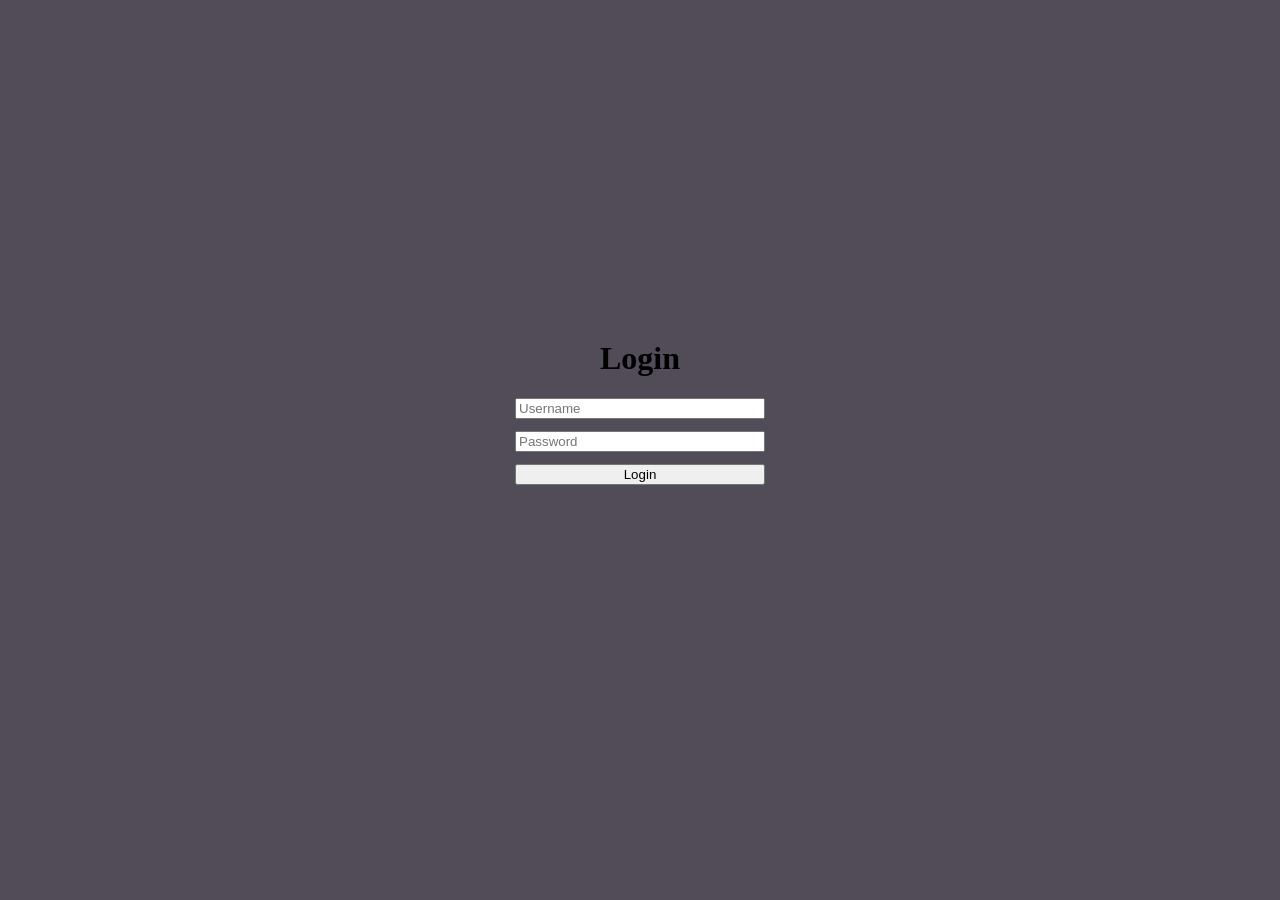
<file: index.html>
<!DOCTYPE html>
<html lang="en">
<head>
    <meta charset="UTF-8">
    <meta name="viewport" content="width=device-width, initial-scale=1.0">
    <title>Login</title>
    <link rel="stylesheet" href="css/styles.css">
</head>
<body>
    <div class="centeredPage">

        <h1>Login</h1>

        <form id="loginForm">
            <input type="text" id="username" placeholder="Username">
            <input type="password" id="password" placeholder="Password">
            <button type="submit" id="logIn">Login</button>
            <button type="submit" id="signUp">Sign Up</button>
        </form>

        <p id="error"></p>

        <p id="display"></p>

    </div>
    <script type="module" src="js/login.js"></script>
</body>
</html>
</file>
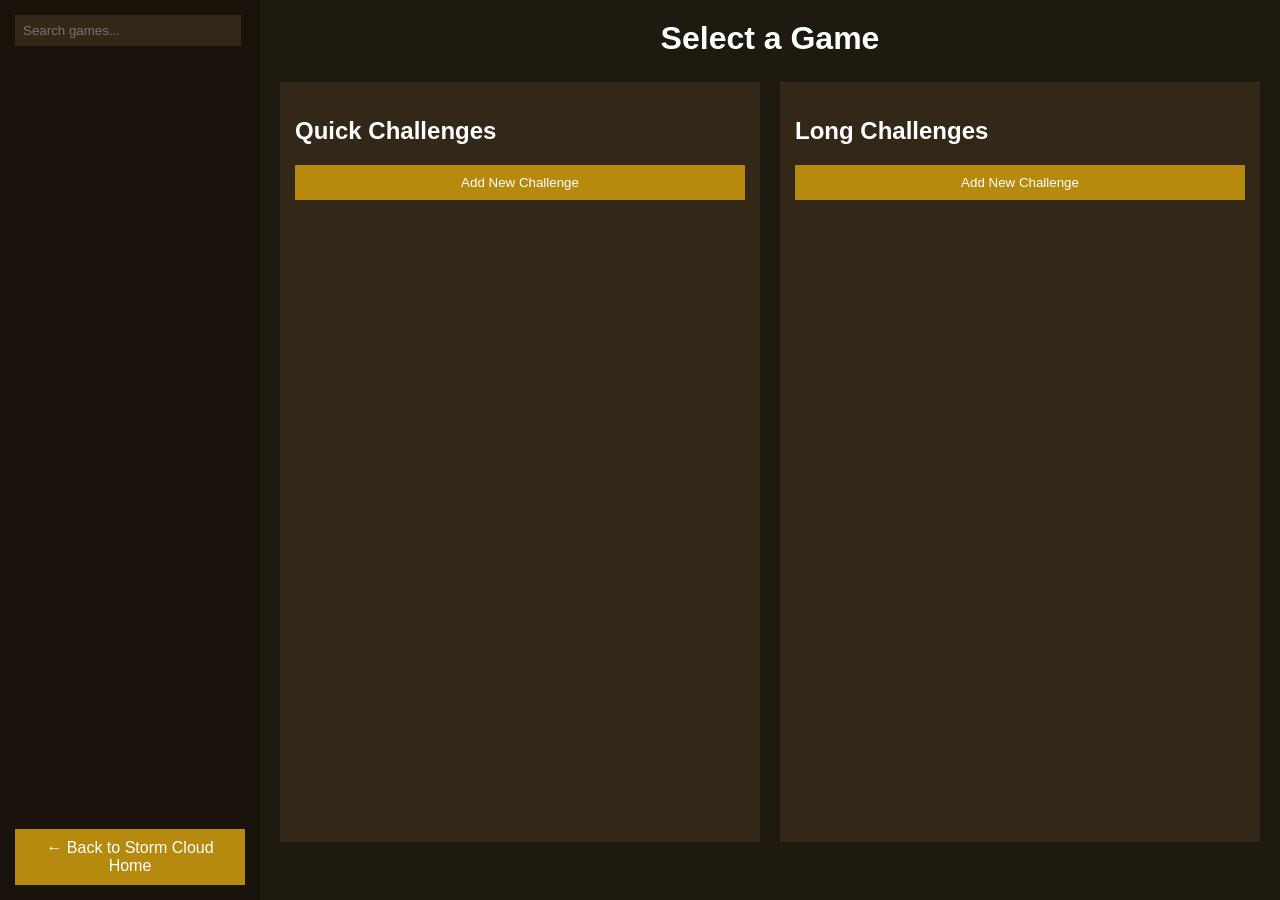
<file: gamesChallenges.html>
<!DOCTYPE html>
<html lang="en">
<head>
    <meta charset="UTF-8">
    <title>Game Challenges</title>
    <link rel="stylesheet" href="css/styleGamesChallenges.css">
    <link rel="icon" type="image/png" href="images/GameChallengesMouseOn.png">
</head>
<body>

<div id="pageWrapper">

    <!-- LEFT SIDEBAR -->
    <aside id="sidebar">
        <input id="gameFilter" type="text" placeholder="Search games...">

        <div id="gamesList">
            <!-- Example game divs
            <div class="gameItem">Tomb Raider</div>
            <div class="gameItem">Sonic Adventure DX</div>
            <div class="gameItem">Kirby’s Adventure</div>-->
        </div>

        <a href="home.html" id="backHome">← Back to Storm Cloud Home</a>

    </aside>

    <!-- MAIN CONTENT -->
    <main id="mainContent">

        <h1 id="selectedGameName">Select a Game</h1>

        <div id="challengeWrapper">

            <!-- QUICK CHALLENGES -->
            <section class="challengeSection">
                <h2>Quick Challenges</h2>
                <button class="addChallengeBtn" id="addShortChallengeBtn">Add New Challenge</button>

                <div class="challengeList" id="quickChallenges">
                    <!-- Example divs for challenges
                     <div class="challengeRow">Collect 10 coins</div>
                    <div class="challengeRow">Beat the first level</div>
                    <div class="challengeRow">Find the hidden gem</div>
                    <div class="challengeRow">Finish the stage in under 3 minutes</div>
                    <div class="challengeRow">Defeat the boss without taking damage</div>
                    <div class="challengeRow">Collect all rings</div>
                    <div class="challengeRow">Complete the puzzle room</div>
                    <div class="challengeRow">Reach the goal without jumping</div>-->
                </div>
            </section>

            <!-- LONG CHALLENGES -->
            <section class="challengeSection">
                <h2>Long Challenges</h2>
                <button class="addChallengeBtn" id="addLongChallengeBtn">Add New Challenge</button>

                <div class="challengeList" id="longChallenges">
                    <!-- Example divs for challenges
                     <div class="challengeRow">Collect 10 coins</div>
                    <div class="challengeRow">Beat the first level</div>
                    <div class="challengeRow">Find the hidden gem</div>
                    <div class="challengeRow">Finish the stage in under 3 minutes</div>
                    <div class="challengeRow">Defeat the boss without taking damage</div>
                    <div class="challengeRow">Collect all rings</div>
                    <div class="challengeRow">Complete the puzzle room</div>
                    <div class="challengeRow">Reach the goal without jumping</div>-->

                </div>
            </section>

        </div>

    </main>

</div>
<script type="module" src="js/gamesChallenges.js"></script>
</body>
</html>
</file>
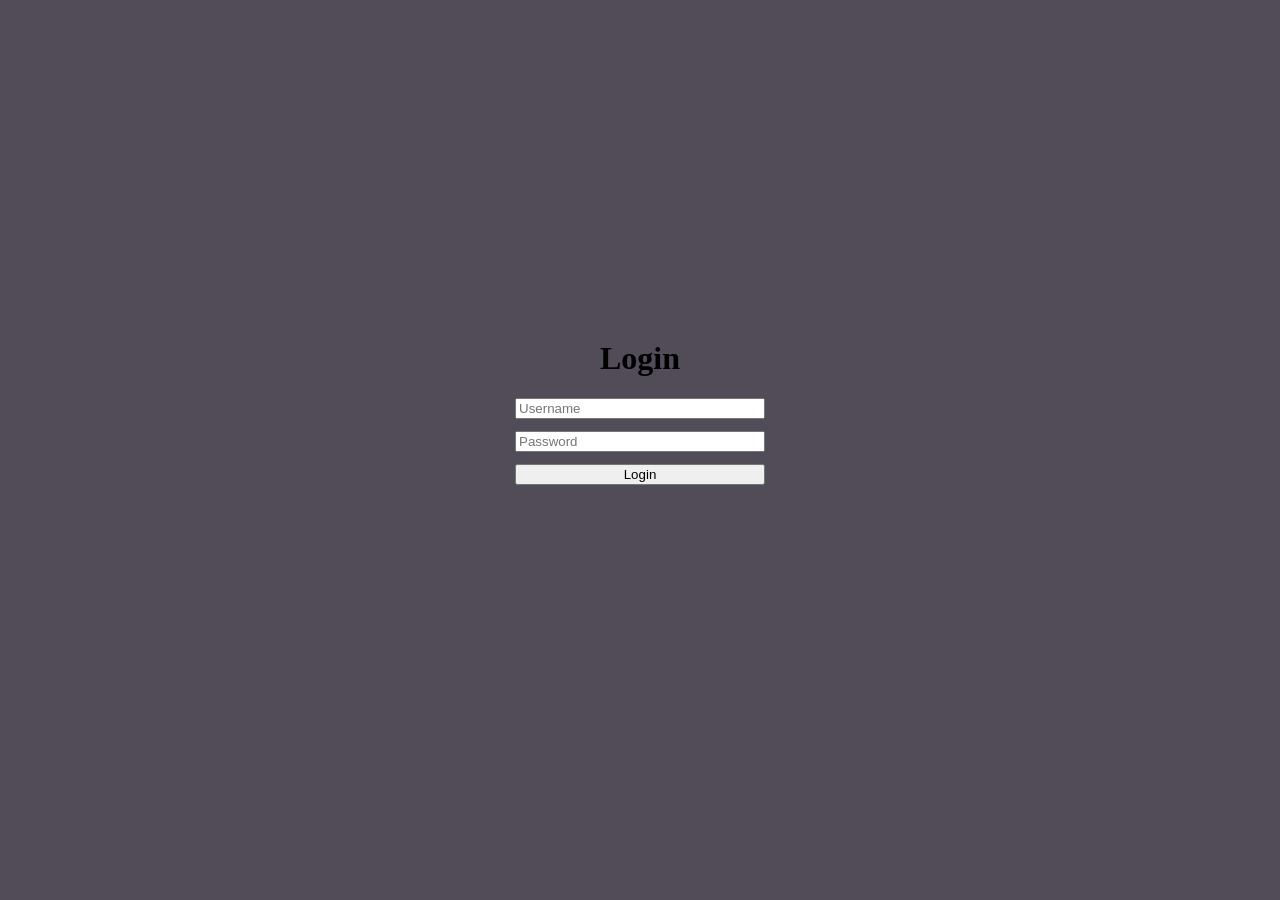
<file: gamesRanking.html>
<!DOCTYPE html>
<html lang="en">
<head>
    <meta charset="UTF-8">
    <meta name="viewport" content="width=device-width, initial-scale=1.0">
    <title>Games Ranking</title>
    <link rel="stylesheet" href="css/styleGamesRanking.css">
    <link rel="icon" type="image/png" href="images/GamesRankingMouseOff.png">
</head>
<body>
<div id="waitForConnection">Connecting to server. This may take about 60 seconds if server is asleep.</div>
<div id="app-container">

    <!-- LEFT SIDEBAR -->
    <aside id="sidebar">

        <div id="sort-options">
            <button class="sort-btn">Alphabetical</button>
            <button class="sort-btn">Your Ranking</button>
            <button class="sort-btn">Global Ranking</button>
        </div>

        <h3>--------------</h3>

        <div id="user-list-container">
            <div id="user-list"><!--Example Users
                <button class="user-btn">User A</button>
                <button class="user-btn">User B</button>
                <button class="user-btn">User C</button>-->
            </div>
        </div>

        <a id="home-link" href="home.html">← Back to Storm Cloud Home</a>

    </aside>

    <!-- MAIN CONTENT -->
    <main id="main-content">

        <!-- SEARCH + FILTERS -->
        <div id="top-controls">

            <input type="text" id="searchbox" placeholder="Search games...">

            <div id="filters">

                <div class="filter-column">
                    <label><input type="checkbox"> Owned</label>
                    <label><input type="checkbox"> Unowned</label>
                </div>

                <div class="filter-column">
                    <label><input type="checkbox"> Played</label>
                    <label><input type="checkbox"> Unplayed</label>
                </div>

                <div class="filter-column">
                    <label><input type="checkbox"> Beaten</label>
                    <label><input type="checkbox"> Unbeaten</label>
                </div>

            </div>


        </div>

        <!-- ADD GAME BUTTON -->
        <button id="add-game-btn">Click to add game</button>

        <dialog id="myDialog">
            <form method="dialog">
                <p>Enter name of video game:</p>
                <input type="text" id="userInput" />

                <menu>
                <button id="cancelBtn" value="cancel">Cancel</button>
                <button id="confirmBtn" value="confirm">Confirm</button>
                </menu>
            </form>
        </dialog>

        <dialog id="messageDialog">
            <p id="messageText"></p>
            <button id="messageCloseBtn">OK</button>
        </dialog>

        <!-- GAME LIST -->
        <div id="game-list">

            <!--Example games
            <div class="game-item">
                <div class="game-title">Game 1</div>

                <div class="game-flags">
                    <label><input type="checkbox" checked> Owned</label>
                    <label><input type="checkbox" checked> Played</label>
                    <label><input type="checkbox" checked> Beaten</label>
                </div>

                <input class="game-score" type="text" value="100">
            </div>

            <div class="game-item">
                <div class="game-title">Game 2 Legend of Zelda Ocarina of Time HD Remaster Final Chapter Prolog 2.7 Final Cut</div>

                <div class="game-flags">
                    <label><input type="checkbox" checked> Owned</label>
                    <label><input type="checkbox" checked> Played</label>
                    <label><input type="checkbox"> Beaten</label>
                </div>

                <input class="game-score" type="text" value="87">
            </div>

            <div class="game-item">
                <div class="game-title">Game 3</div>

                <div class="game-flags">
                    <label><input type="checkbox"> Owned</label>
                    <label><input type="checkbox"> Played</label>
                    <label><input type="checkbox"> Beaten</label>
                </div>

                <input class="game-score" type="text" value="26">
            </div>-->
            

        </div>

    </main>

</div>
<script type="module" src="js/gamesRanking.js"></script>
</body>
</html>
</file>
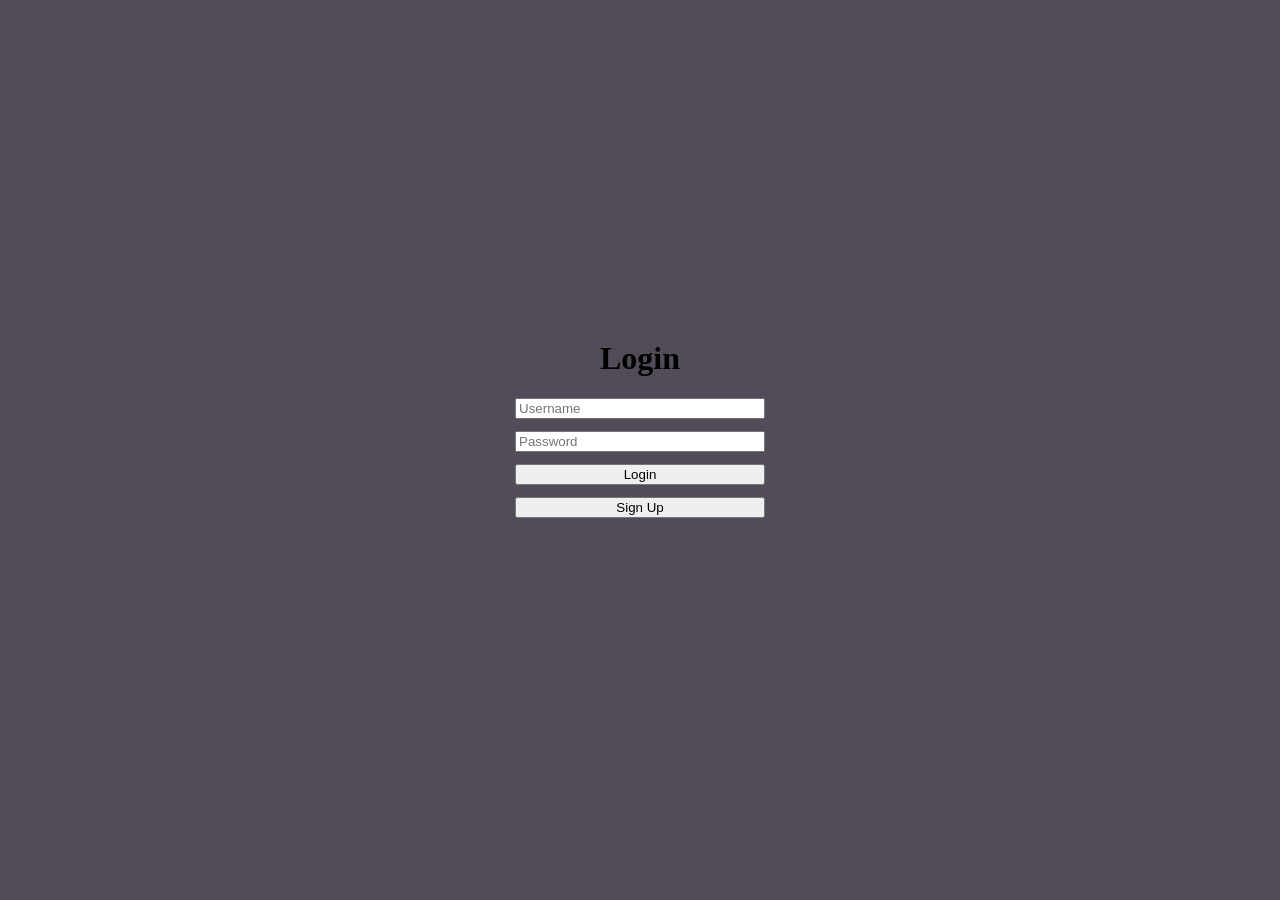
<file: guessTheCharacter.html>
<!DOCTYPE html>
<html lang="en">
<head>
    <meta charset="UTF-8">
    <meta name="viewport" content="width=device-width, initial-scale=1.0">
    <title>Guess The Character</title>

    <link rel="stylesheet" href="css/styleGuessTheCharacter.css">
    <link rel="icon" type="image/png" href="images/GuessTheCharacterMouseOff.png">
</head>
<body>

    <div id="waitForConnection">Connecting to server. This may take about 60 seconds if server is asleep.</div>
    <!-- SCREEN 1 -->
    <div id="screen1" class="screen">

        <div id="characterGrid" class="character-grid">

            <!-- Example Item -->
            <div class="addGame-card" id = "addGameBtn">
                <img src="images/GuessTheCharacterCreateGame.png" alt="Create New Game">
                <p>Create New Game</p>
            </div>

            <!-- Example game cards 
            <div class="game-card">
                <div class="game-value">1</div>
                <p>All Characters are blue.</p>
            </div>

            <div class="game-card">
                <div class="game-value">2</div>
                <p>All characters wear a hat.</p>
            </div>

            <div class="game-card">
                <div class="game-value">3</div>
                <p>All characters like to sing.</p>
            </div>
           -->
        </div>

    </div>


    <!-- SCREEN 2 - CREATE GAME -->
    <div id="screen2" class="screen hidden">

        <div class="create-game-container">

            <!-- Theme -->
            <input
                type="text"
                id="themeInput"
                placeholder="Enter Theme..."
            >

            <!-- Teams -->
            <div id="teamContainer" class="team-container">

                <!-- Team Card Example
                <div class="team-card">

                    <div class="team-image-upload">
                        <img
                            class="team-image"
                            src="images/UploadCharacter.png"
                            alt="Upload Team Image">
                    </div>

                    <select class="player-select">
                        <option selected disabled>Add Player</option>
                        <option>Andrew</option>
                        <option>Player 2</option>
                        <option>Player 3</option>
                    </select>

                    <div class="player-list">
                        Selected Players
                    </div>

                </div> -->

                <!-- Add Team Card -->
                <div class="add-team-card" id = "addTeam">
                    +
                </div>

            </div>

            <a href="#" id="createGameButton">
                Create Game
            </a>

        </div>

    </div>


    <!-- SCREEN 3 - PLAY GAME -->
    <div id="screen3" class="screen hidden">

        <div class="game-screen-container">

            <h1 id="gameTheme">
                
            </h1>

            <!-- Current User's Team -->
            <div class="current-team-section">

                <div id="currentTeamImageContainer">
                    <img
                        id="currentTeamImage"
                        src="images/GuessTheCharacterMouseOff.png"
                        alt="Current Team Character">
                </div>

            </div>

            <!-- Other Teams -->
            <div id="otherTeamsContainer">

                <!-- Dynamically generated -->

                <!-- Example
                <div class="opponent-team">

                    <img
                        class="opponent-team-image"
                        src="images/GuessTheCharacterMouseOff.png"
                        alt="Team Character">

                    <button class="reveal-button">
                        Reveal
                    </button>

                    <div class="team-player-list">
                        <div>Team 1 Person A</div>
                        <div>Team 1 Person B</div>
                    </div>

                </div>-->

            </div>

            <button id="deleteGameButton">
                Delete
            </button>

        </div>

    </div>

    <div id="navigationBar">
        <a id="homeButton" href="home.html">
            ← Back to Storm Cloud Home
        </a>
    </div>

    <div id="imagePopup" class="hidden-popup">
        <img id="popupImage" src="" alt="Large Character">
    </div>

    <script type="module" src="js/guessTheCharacter.js"></script>
</body>
</html>
</file>
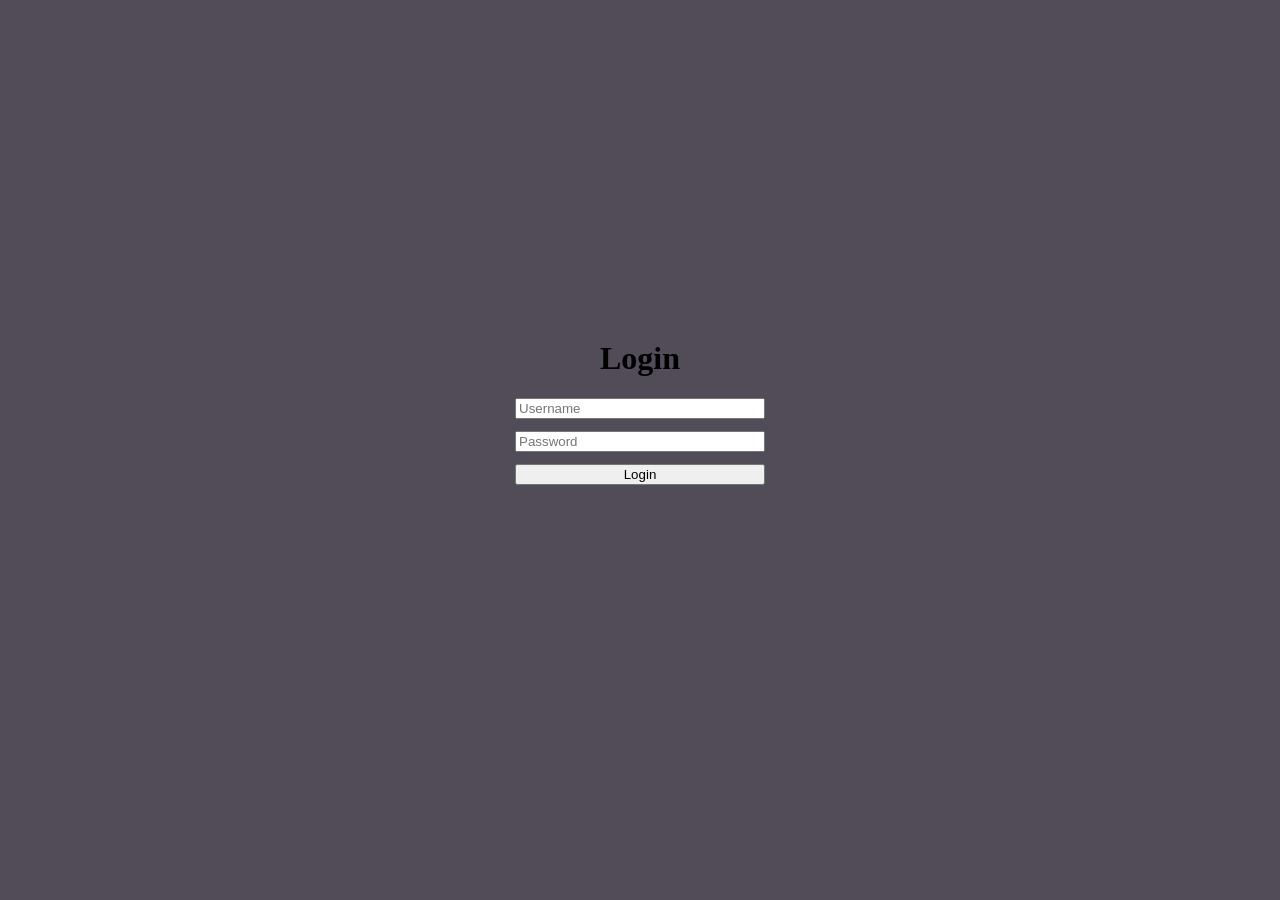
<file: home.html>
<!DOCTYPE html>
<html lang="en">
<head>
    <meta charset="UTF-8">
    <meta name="viewport" content="width=device-width, initial-scale=1.0">
    <title>Home</title>
    <link rel="stylesheet" href="css/styles.css">
    <link rel="icon" type="image/png" href="images/StormCloudIcon.png">
</head>
<body>
    <div id="waitForConnection">Connecting to server. This may take about 60 seconds if server is asleep.</div>
    <div id="page-wrapper">
        <div id="announcement-bar">
            <!--<div id="announcement-scroll">-->
                <h1 id="announcement-text"></h1>
            <!--</div>-->
        </div>

        <div id="main-layout">

            <div id="image-grid">

                <!-- Voice Chat Lounge Icon
                <div class="img-tile"><img id="voiceLounge" src="images/VoiceChatIconMouseOff.png" alt="Voice Chat Lounge"></div>-->

                <div class="img-tile"><img id="gamesRanking" src="images/GamesRankingMouseOff.png" alt="Games Ranking"></div>
                <div class="img-tile"><img id="gameChallenges" src="images/GameChallengesMouseOffUC.png" alt="Game Challenges"></div>

                <div class="img-tile"><img id="guessTheCharacter" src="images/GuessTheCharacterMouseOff.png" alt="Guess The Character"></div>

                <!-- Example tiles — you can generate these dynamically later
                <div class="img-tile"><img src="images/DefaultProfilePicture.png" alt="Description of the image"></div>
                <div class="img-tile"><img src="images/DefaultProfilePicture.png" alt="Description of the image"></div>
                <div class="img-tile"></div>
                <div class="img-tile"><img src="images/DefaultProfilePicture.png" alt="Description of the image"></div>
                <div class="img-tile"></div>
                <div class="img-tile"></div>
                <div class="img-tile"><img src="images/DefaultProfilePicture.png" alt="Description of the image"></div>
                <div class="img-tile"></div>
                <div class="img-tile"></div>
                <div class="img-tile"><img src="images/DefaultProfilePicture.png" alt="Description of the image"></div>
                <div class="img-tile"></div>
                <div class="img-tile"></div>
                <div class="img-tile"><img src="images/DefaultProfilePicture.png" alt="Description of the image"></div>
                <div class="img-tile"></div>
                <div class="img-tile"></div>
                <div class="img-tile"><img src="images/DefaultProfilePicture.png" alt="Description of the image"></div>
                <div class="img-tile"></div>
                <div class="img-tile"></div>
                <div class="img-tile"><img src="images/DefaultProfilePicture.png" alt="Description of the image"></div>
                <div class="img-tile"></div>
                <div class="img-tile"></div>
                <div class="img-tile"><img src="images/DefaultProfilePicture.png" alt="Description of the image"></div>
                <div class="img-tile"></div>
                <div class="img-tile"></div> -->
            </div>

            <div id="sidebar">

                <div id="user-icon">

                    <img class="icon-base" id="userIcon" src="images/DefaultProfilePicture.png" alt="Description of the image">
                    <img class="icon-border" id="userBorder" src="images/EmptyPicture.png" alt="">
                
                </div>

                <div id="username-display"></div>

                <div id="title-display"></div>

                <div id="sidebar-list">
                    <!--
                    <div class="list-item"><p>Item 1</p></div>
                    <div class="list-item"><p>Item 2</p></div>
                    <div class="list-item"><p>Item 3</p></div>
                    <div class="list-item"><p>Item 4</p></div>
                    <div class="list-item"><p>Item 5</p></div>
                    <div class="list-item"><p>Item 6</p></div>
                    <div class="list-item"><p>Item 1</p></div>
                    <div class="list-item"><p>Item 2</p></div>
                    <div class="list-item"><p>Item 3</p></div>
                    <div class="list-item"><p>Item 4</p></div>
                    <div class="list-item"><p>Item 5</p></div>
                    <div class="list-item"><p>Item 6</p></div>
                    <div class="list-item"><p>Item 1</p></div>
                    <div class="list-item"><p>Item 2</p></div>
                    <div class="list-item"><p>Item 3</p></div>
                    <div class="list-item"><p>Item 4</p></div>
                    <div class="list-item"><p>Item 5</p></div>
                    <div class="list-item"><p>Item 6</p></div>
                    <div class="list-item"><p>Item 1</p></div>
                    <div class="list-item"><p>Item 2</p></div>
                    <div class="list-item"><p>Item 3</p></div>
                    <div class="list-item"><p>Item 4</p></div>
                    <div class="list-item"><p>Item 5</p></div>
                    <div class="list-item"><p>Item 6</p></div>
                    <div class="list-item"><p>Item 1</p></div>
                    <div class="list-item"><p>Item 2</p></div>
                    <div class="list-item"><p>Item 3</p></div>
                    <div class="list-item"><p>Item 4</p></div>
                    <div class="list-item"><p>Item 5</p></div>
                    <div class="list-item"><p>Item 6</p></div>
                    <div class="list-item"><p>Item 1</p></div>
                    <div class="list-item"><p>Item 2</p></div>
                    <div class="list-item"><p>Item 3</p></div>
                    <div class="list-item"><p>Item 4</p></div>
                    <div class="list-item"><p>Item 5</p></div>
                    <div class="list-item"><p>Item 6</p></div>-->
                </div>
            </div>

        </div>
    </div>
    <script type="module" src="js/home.js"></script>
</body>
</html>
</file>
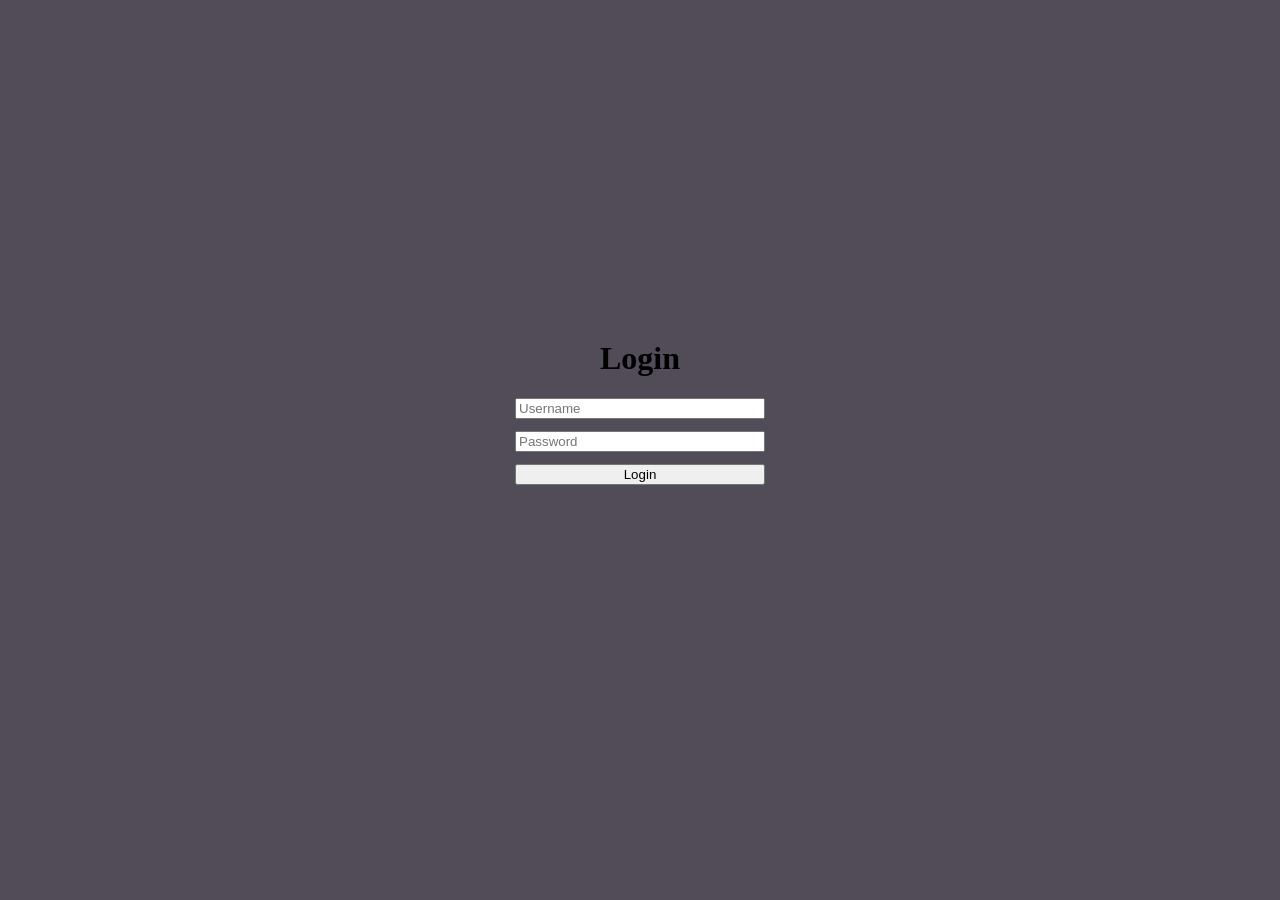
<file: userSettings.html>
<!DOCTYPE html>
<html lang="en">
<head>
    <meta charset="UTF-8">
    <title>User Settings</title>
    <link rel="stylesheet" href="css/styleUserSettings.css">
    <link rel="icon" type="image/png" href="images/StormCloudIcon.png">
</head>
<body>

    <div id="waitForConnection">Connecting to server. This may take about 60 seconds if server is asleep.</div>

    <div id="settings-wrapper">

        <!-- Profile Picture Container -->
        <div id="user-icon">
            <img src="images/DefaultProfilePicture.png" class="icon-base" id="userIcon" alt="User Profile Picture">
            <input type="file" id="fileInput" accept="image/*" style="display:none;">
            <img src="images/EmptyPicture.png" class="icon-border" id="userBorder" alt="">
        </div>

        <!-- Username Display -->
        <div id="username-display"></div>

        <div id="hiddenSettings">

        <!-- Border Dropdown -->
        <div class="setting-block">
            <label for="border-select" class="setting-label">Select Border</label>
            <select id="border-select" class="setting-dropdown">
                <option value="default">Default Border</option>
                <option value="gold">Gold Border</option>
                <option value="silver">Silver Border</option>
                <option value="none">No Border</option>
            </select>
        </div>

        <!-- Title Dropdown -->
        <div class="setting-block">
            <label for="title-select" class="setting-label">Select Title</label>
            <select id="title-select" class="setting-dropdown">
                <option value="">None</option>
                <option value="The Brave">The Brave</option>
                <option value="The Swift">The Swift</option>
                <option value="The Wise">The Wise</option>
                <option value="The Mighty">The Mighty</option>
            </select>
        </div>
        
        <!--hidden settings div-->
        </div>
    
        <!-- Placeholder for future settings -->
        <div id="more-settings"></div>

        <a id="homeLink" href="home.html">Back to Storm Cloud Main</a>

        <a id="logoutLink">Logout</a>

    </div>

    <script type="module" src="js/userSettings.js"></script>
</body>
</html>
</file>
<file: css/styles.css>
body {
    margin: 0;
    padding: 0;
    background-color: #524c59;
}

/* Change background of wait for connection screen to hopefully not be noticed */
#waitForConnection {
    background-color: #524c59;
    color: #ffffff;
}


.centeredPage {
    display: flex;
    flex-direction: column;
    align-items: center;      /* horizontal center */
    justify-content: center;  /* vertical center */
    min-height: 100vh;        /* full screen height */
}

#loginForm {
    display: flex;
    flex-direction: column;
    gap: 12px;
    width: 250px; /* optional but makes it look clean */
}

#error {

    color: red;

}

:root {
    --bg: #f0f0f0;
    --accent: #d0d0d0;
    --sidebar-bg: #ffffff;
    --tile-bg: #cccccc;
    --announcement-bg: #e0e0e0;
    --text-color: #000000;
    --username-color: #000000;
    --title-color: #000000;
    --announcement-text: #000000;
}

/* Full screen lock WITHOUT touching <body> */
#page-wrapper {
    height: 100vh;
    width: 100vw;
    overflow: hidden;
}

/* Announcement bar */
#announcement-bar {
    background: var(--announcement-bg);
    padding: 10px 20px;
}

/* Main layout container */
#main-layout {
    display: flex;
    height: calc(100vh - 60px); /* Adjust if announcement bar height changes */
    background: var(--bg);
}

/* Image grid */
#image-grid {
    flex: 1;
    display: grid;
    grid-template-columns: repeat(auto-fill, minmax(180px, 1fr));
    grid-auto-rows: 180px;
    gap: 15px;
    padding: 20px;
    overflow-y: auto;
    scrollbar-color: var(--tile-bg) transparent;
}

.img-tile {
    background: var(--tile-bg);
    border-radius: 12px;
    cursor: pointer;
}

/* Sidebar */
#sidebar {
    width: 260px;
    background: var(--sidebar-bg);
    border-left: 2px solid var(--accent);
    display: flex;
    flex-direction: column;
    padding: 10px;
}

/* Sidebar list scroll */
#sidebar-list {
    overflow-y: auto;
    flex: 1;
    padding-right: 10px;
    margin-top: 30px;
    /*scrollbar-width: thin;*/
    scrollbar-color: var(--accent) transparent;
}
/*
#sidebar-list::-webkit-scrollbar-track {
    background: transparent;
}

#sidebar-list::-webkit-scrollbar-thumb {
    background: var(--accent);
}*/

.list-item {
    background: var(--tile-bg);
    padding: 10px 12px;
    border-radius: 10px;
    margin-bottom: 10px;
}

/* User icon border stuff*/
#user-icon {
    background: none;
    border-radius: 50%;
    width: 120px;
    height: 120px;
    position: relative;       /* allows absolute positioning inside */
    margin: 0 auto 30px auto;
    margin-top: 50px;
    overflow: visible;
    cursor: pointer;
}
#user-icon .icon-border {
    position: absolute;
    top: -40%;      /* moves it upward */
    left: -35%;     /*  moves it left */
    width: 170%;    /* bigger than the icon */
    height: 170%;   /* same scale */
    object-fit: contain;
    z-index: 2;
    pointer-events: none;
}


#user-icon .icon-base {
    width: 100%;
    height: 100%;
    object-fit: cover;
    border-radius: 50%;
    z-index: 1;
    position: relative;
}

/* user icon border stuff */
/*
#user-icon img {
    width: 100%;
    height: 100%;
    object-fit: cover;
    border-radius: 50%;
}*/

.img-tile img {
    width: 100%;
    height: 100%;
    object-fit: cover;
    border-radius: 12px; /* match the tile’s rounded corners */
    display: block; /* removes tiny gaps caused by inline images */
}

.img-tile {
    background: var(--tile-bg);
}

#image-grid {
    background: var(--bg);
}

#announcement-bar {
    background: var(--announcement-bg);
}

.list-item {
    background: var(--accent);
    color: var(--text-color);
}

#announcement-bar h1 {
    color: var(--announcement-text);
}

#sidebar {
    border-left: none;
}

#username-display {
    margin-top: 10px;
    font-size: 1.2rem;
    font-weight: bold;
    color: var(--username-color);
    text-align: center;
}

#title-display {
    margin-top: 10px;
    font-size: 1.2rem;
    font-weight: bold;
    color: var(--title-color);
    text-align: center;
}

/*announcement scroll*/
#announcement-bar {
    background: var(--announcement-bg);
    height: 60px;                 /* keeps your height */
    display: flex;
    align-items: center;
    overflow: hidden;
    position: relative;
    padding: 0 20px;
}

#announcement-text {
    white-space: nowrap;
    position: absolute;
    left: 100%;                   /* start fully off-screen */
    min-width: 100%;              /* <-- THIS is the magic fix */
    animation: marquee 12s linear infinite;
}

@keyframes marquee {
    0% {
        transform: translateX(0);        /* starts off-screen because of left:100% */
    }
    100% {
        transform: translateX(-200%);    /* moves far enough left to fully exit */
    }
}

.static-announcement {
    position: static !important;
    animation: none !important;
    transform: none !important;
    min-width: auto !important;
    white-space: normal !important;
}
/* ========================== */

/* handles when the home screen is on phone */
@media (max-width: 700px) {

    #main-layout {
        display: flex;
        flex-direction: column;
        height: calc(100vh - 60px); /* adjust if your announcement bar is taller/shorter */
        overflow: hidden;
    }

    #sidebar {
        order: 1;
        width: 100%;
        border-left: none;
        border-top: none;
        padding: 16px 0;
        display: flex;
        flex-direction: column;
        align-items: center;
        flex-shrink: 0;
    }

    #sidebar-list {
        display: none;
    }

    #image-grid {
        order: 2;
        width: 100%;
        flex: 1;
        overflow-y: auto;
        padding: 16px;              /* equal padding on all sides */
        box-sizing: border-box;     /* keep padding inside the width */
        background: var(--bg);
        grid-template-columns: repeat(auto-fill, minmax(140px, 1fr));
        grid-auto-rows: 140px;
    }
}
/* ========================== */
</file>
<file: css/styleGamesChallenges.css>
/* ===========================
   COLOR VARIABLES
   =========================== */
:root {
    --bg-main: #1f1a0f;
    --bg-sidebar: #18120a;
    --bg-card: #332818;

    --text-main: #ffffff;
    --text-muted: #d8cbb8;

    --accent: #b6890f;
    --accent-hover: #ac712e;

    --scrollbar-bg: var(--bg-sidebar);
    --scrollbar-thumb: var(--accent);
}

/* ===========================
   GLOBAL
   =========================== */
body {
    margin: 0;
    background: var(--bg-main);
    color: var(--text-main);
    font-family: Arial, sans-serif;
}

#pageWrapper {
    display: flex;
    height: 100vh;
}

/* ===========================
   SIDEBAR
   =========================== */
#sidebar {
    width: 260px;
    background: var(--bg-sidebar);
    display: flex;
    flex-direction: column;
    padding: 15px;
    box-sizing: border-box;
}

#gameFilter {
    width: calc(100% - 20px); /* prevents edge hugging */
    padding: 8px;
    border: none;
    background: var(--bg-card);
    color: var(--text-main);
    margin-bottom: 12px;
    margin-right: 2px; /* adds the missing breathing room */
}

#gamesList {
    flex: 1;
    overflow-y: auto;
    padding-right: 5px;
}

/* Scrollbar styling */
#gamesList::-webkit-scrollbar {
    width: 10px;
}
#gamesList::-webkit-scrollbar-track {
    background: var(--scrollbar-bg);
}
#gamesList::-webkit-scrollbar-thumb {
    background: var(--scrollbar-thumb);
}

/* Game items */
.gameItem {
    background: var(--bg-card);
    padding: 10px;
    margin-bottom: 8px;
    cursor: pointer;
    transition: background 0.2s;
}
.gameItem:hover {
    background: var(--accent-hover);
}

#backHome {
    display: block;
    text-align: center;
    padding: 10px;
    background: var(--accent);
    color: var(--text-main);
    text-decoration: none;
    cursor: pointer;
}
#backHome:hover {
    background: var(--accent-hover);
}

/* ===========================
   MAIN CONTENT
   =========================== */
#mainContent {
    flex: 1;
    padding: 20px;
    overflow-y: auto;
}

#selectedGameName {
    text-align: center;
    margin-top: 0;
    margin-bottom: 25px;
}

/* ===========================
   CHALLENGE SECTIONS
   =========================== */
#challengeWrapper {
    display: flex;
    gap: 20px;
    height: calc(100vh - 140px);
}

.challengeSection {
    flex: 1;
    background: var(--bg-card);
    padding: 15px;
    display: flex;
    flex-direction: column;
    overflow: hidden;
}

.addChallengeBtn {
    background: var(--accent);
    border: none;
    padding: 10px;
    color: var(--text-main);
    cursor: pointer;
    margin-bottom: 15px;
}
.addChallengeBtn:hover {
    background: var(--accent-hover);
}

.challengeList {
    flex: 1;
    overflow-y: auto;
    padding-right: 5px;
}

/* Scrollbars match background */
.challengeList::-webkit-scrollbar {
    width: 10px;
}
.challengeList::-webkit-scrollbar-track {
    background: var(--bg-card);
}
.challengeList::-webkit-scrollbar-thumb {
    background: var(--accent);
}

/* Challenge rows */
.challengeRow {
    background: var(--bg-sidebar);
    padding: 10px;
    margin-bottom: 10px;
    color: var(--text-main);
}
</file>
<file: css/styleGamesRanking.css>
:root {
    --bg: #1d0025;

    --sidebar-bg: #ddd;
    --sidebar-text: #000;

    --button-bg: #bbb;
    --button-bg-hover: #aaa;
    --button-text: #000;

    --user-list-bg: #ccc;
    --user-item-bg: #eee;

    --main-text: #000;

    --game-list-bg: #e0e0e0;
    --game-item-bg: #fff;
    --game-score-text: #fff;

    --input-bg-hover: #f0f0f0;
    --input-border-hover: #aaa;
    --input-text-hover: #000;

    --add-game-btn: #0000;
    --add-game-btn-text: #ffffff;
    --add-game-btn-hover: #b3686800;

    --searchbox-bg: #b3686800;
    --searchbox-placeholder-color: #74222277;
    
}


/* Layout */
body {
    margin: 0;
    font-family: Arial, sans-serif;
    background: var(--bg);
}

/* Change background of wait for connection screen to hopefully not be noticed */
#waitForConnection {
    background-color: #524c59;
    color: #ffffff;
}

#app-container {
    display: flex;
    height: 100vh;
    overflow: hidden;
}

/* Sidebar */
#sidebar {
    width: 250px;
    background: var(--sidebar-bg);
    color: var(--sidebar-text);
    display: flex;
    flex-direction: column;
    padding: 10px;
    box-sizing: border-box;
}

#sort-options h3,
#user-list-container h3 {
    margin: 5px 0;
    background: var(--button-bg);
    color: var(--button-text);
}

.sort-btn,
.user-btn {
    width: 100%;
    padding: 8px;
    margin-bottom: 5px;
    background: var(--button-bg);
    color: var(--button-text);
    border: none;
    cursor: pointer;
    text-align: left;
    border-radius: 4px;
}

.sort-btn:hover,
.user-btn:hover {
    background: var(--button-bg-hover);
}

/* Scrollable user list */
#user-list-container {
    flex-grow: 1;
    display: flex;
    flex-direction: column;
    overflow: hidden; 
}

#user-list {
    overflow-y: auto;
    flex-grow: 1;
    padding-right: 5px;
    height: 100%; 
    background: var(--user-list-bg);
}

.user-btn {
    background: var(--button-bg);
}

#user-list::-webkit-scrollbar {
    width: 10px;
}

#user-list::-webkit-scrollbar-track {
    background: var(--sidebar-bg);   /* or any color you want */
}

#user-list::-webkit-scrollbar-thumb {
    background: var(--searchbox-bg);    /* scrollbar handle color */
    border-radius: 10px;   /* ← makes the scroll wheel rounded */
}


/* Main content */
#main-content {
    flex-grow: 1;
    display: flex;
    flex-direction: column;
    padding: 10px;
    box-sizing: border-box;
    color: var(--main-text);
}

/* Search + Filters */
#top-controls {
    display: flex;
    flex-direction: column;
    gap: 10px;
}

#searchbox {
    padding: 8px;
    font-size: 16px;
    background-color: var(--searchbox-bg);
    border: none;
    outline: none;
    box-shadow: none;
}

#searchbox::placeholder {
    color: var(--searchbox-placeholder-color);
    opacity: 1; /* ensures consistent color across browsers */
}

/* Filters arranged in vertical pairs */
#filters {
    display: flex;
    gap: 40px;        /* spacing between the three columns */
    margin-top: 5px;
}

.filter-column {
    display: flex;
    flex-direction: column;
    gap: 6px;         /* spacing between Owned/Unowned etc. */
}

.filter-column label {
    display: flex;
    align-items: center;
    gap: 6px;
    font-size: 14px;
}


/* Add game button */
#add-game-btn {
    margin-top: 10px;
    padding: 10px;
    background-color: var(--add-game-btn);
    color: var(--add-game-btn-text);
    border: none;
    cursor: pointer;
}

#add-game-btn:hover {
    background: var(--add-game-btn-hover);
}

/* Game list */
#game-list {
    margin-top: 10px;
    overflow-y: auto;
    flex-grow: 1;
    background: var(--game-list-bg);
    padding: 10px;
    /*border: 1px solid #999;*/
}

/* Game item layout */
.game-item {
    display: grid;
    grid-template-columns: 1fr 1fr 80px;
    align-items: center;
    background: var(--game-item-bg);
    padding: 10px;
    margin-bottom: 10px;
    border-radius: 6px;
    gap: 10px;
}

#game-list::-webkit-scrollbar {
    width: 10px;
}

#game-list::-webkit-scrollbar-track {
    background: var(--game-list-bg);   /* matches the background behind it */
}

#game-list::-webkit-scrollbar-thumb {
    background: var(--searchbox-bg);      /* or any accent color you prefer */
    border-radius: 10px;   /* ← makes the scroll wheel rounded */
}


.game-title {
    font-weight: bold;
}

/* Flags always centered column */
.game-flags {
    display: flex;
    justify-content: center;
    gap: 10px;
}

/* Score textbox that looks like plain text */
.game-score {
    width: 70px;
    text-align: center;
    font-size: 18px;
    font-weight: bold;
    border: none;
    color: var(--game-score-text);
    background: transparent;
    outline: none;
    padding: 4px;
}

.game-score:hover,
.game-score:focus {
    background: var(--input-bg-hover);
    border: 1px solid var(--input-border-hover);
    color: var(--input-text-hover);
    border-radius: 4px;
}

#home-link {
    margin-top: 10px;
    padding: 8px;
    background: var(--button-bg);
    color: var(--button-text);
    text-decoration: none;
    display: block;
    border-radius: 4px;
    text-align: left;
}

#home-link:hover {
    background: var(--button-bg-hover);
}
</file>
<file: css/styleGuessTheCharacter.css>
/* styleGuessTheCharacter.css */

* {
    box-sizing: border-box;
    margin: 0;
    padding: 0;
}

body {
    background-color: #873A70;
    margin: 0;
    min-height: 100vh;
    font-family: Arial, sans-serif;
}

#navigationBar {
    display: flex;
    justify-content: center;

    margin-top: 40px;
    margin-bottom: 20px;
}

#homeButton {
    display: flex;
    align-items: center;
    justify-content: center;

    width: 220px;
    min-height: 50px;
    padding: 10px 15px;

    background-color: #632B53;
    color: white;

    text-decoration: none;
    border-radius: 8px;

    font-size: 1rem;
    text-align: center;

    cursor: pointer;
}

#homeButton:hover {
    background-color: #7a3567;
}

.screen {
    width: 100%;
    /*min-height: 100vh;*/
    padding: 40px;
}

.hidden {
    display: none;
}

/* Dynamic image grid */
.character-grid {
    display: flex;
    flex-wrap: wrap;
    justify-content: center;
    gap: 10px;
}

/* Individual image + text */
.addGame-card,
.game-card {
    display: flex;
    flex-direction: column;
    align-items: center;

    cursor: pointer;

    /* Controls how much room each card gets */
    width: 220px;
}

.addGame-card img {
    width: 100px;
    height: 100px;
    object-fit: cover;

    border: 3px solid #632B53;
    border-radius: 15px;
}

.game-value {
    width: 100px;
    height: 100px;

    border: 3px solid #632B53;
    border-radius: 15px;

    display: flex;
    justify-content: center;
    align-items: center;

    font-size: 2rem;
    font-weight: bold;

    color: #632B53;
}

.addGame-card p,
.game-card p {
    margin-top: 8px;
    font-weight: bold;
    text-align: center;

    /* Wrap long names */
    width: 100%;
    overflow-wrap: break-word;
    word-wrap: break-word;
}

.create-game-container {
    display: flex;
    flex-direction: column;
    align-items: center;
    gap: 40px;
}

#themeInput {
    width: 400px;
    max-width: 90%;

    padding: 12px;

    border: 4px solid #632B53;
    border-radius: 4px;

    font-size: 1.1rem;
}

.team-container {
    display: flex;
    flex-wrap: wrap;
    justify-content: center;
    align-items: center;
    gap: 40px;
}

.team-card {
    width: 220px;
    min-height: 320px;

    border: 4px solid #632B53;
    border-radius: 40px;

    padding: 20px;

    display: flex;
    flex-direction: column;
    align-items: center;
    gap: 15px;
}

.team-image-upload {
    width: 100px;
    height: 100px;

    border: 4px solid #632B53;
    border-radius: 15px;

    overflow: hidden;
    cursor: pointer;
}

.team-image {
    width: 100%;
    height: 100%;
    object-fit: cover;
}


.player-select {
    width: 100%;
    padding: 8px;

    border: 3px solid #632B53;
    border-radius: 8px;
}

.player-list {
    width: 100%;
    min-height: 120px;

    background: white;

    border: 3px solid #632B53;

    padding: 10px;

    overflow-y: auto;
}

.add-team-card {
    width: 120px;
    height: 120px;

    display: flex;
    justify-content: center;
    align-items: center;

    font-size: 6rem;
    color: #632B53;

    cursor: pointer;
}

#createGameButton {
    background-color: #632B53;
    color: white;

    text-decoration: none;

    padding: 12px 40px;

    border-radius: 12px;

    font-weight: bold;
}

.game-screen-container {
    display: flex;
    flex-direction: column;
    align-items: center;
    gap: 40px;
}

#gameTheme {
    color: black;
    text-align: center;
}

.current-team-section {
    display: flex;
    justify-content: center;
}

#currentTeamImageContainer {
    width: 400px;
    height: 220px;

    display: flex;
    justify-content: center;
    align-items: center;
}

#currentTeamImage {
    max-width: 100%;
    max-height: 100%;

    object-fit: contain;

    visibility: hidden;
}

#otherTeamsContainer {
    display: flex;
    flex-wrap: wrap;
    justify-content: center;
    gap: 60px;
}

.opponent-team {
    display: flex;
    flex-direction: column;
    align-items: center;
    gap: 10px;
}

.opponent-team-image {
    width: 120px;
    height: 120px;

    object-fit: contain;

    cursor: pointer;
}

.reveal-button {
    background-color: #632B53;
    color: white;

    border: none;
    border-radius: 10px;

    padding: 8px 20px;

    cursor: pointer;
}

.team-player-list {
    text-align: center;
    font-weight: bold;
}

#deleteGameButton {
    background-color: #632B53;
    color: white;

    border: none;
    border-radius: 12px;

    padding: 12px 40px;

    font-size: 1rem;
    font-weight: bold;

    cursor: pointer;
}

.reveal-button:hover {
    background-color: #7a3567;
}

#deleteGameButton:hover {
    background-color: #7a3567;
}

.hidden-popup {
    display: none;

    position: fixed;
    top: 0;
    left: 0;

    width: 100vw;
    height: 100vh;

    background-color: rgba(0, 0, 0, 0.8);

    justify-content: center;
    align-items: center;

    z-index: 2000;
}

.hidden-popup img {
    max-width: 80%;
    max-height: 80%;
}
</file>
<file: css/styleUserSettings.css>
/* ========================= */
/* Global + Color Variables  */
/* ========================= */

:root {
    --bg: #524c59;
    --accent: #d0d0d0;
    --text-color: #ffffff;
    --username-color: #000000;
    --title-color: #000000;
    --dropdown-bg: #ffffff;
    --dropdown-border: #cccccc;
    --link-color: #0066cc;
    --link-hover-color: #004999;
    --logoutlink-color: #cc0000;
}

body {
    margin: 0;
    padding: 0;
    background: var(--bg);
    font-family: Arial, sans-serif;
    color: var(--text-color);
}

/* ========================= */
/* Center Wrapper            */
/* ========================= */

#settings-wrapper {
    display: flex;
    flex-direction: column;
    align-items: center;      /* horizontal center */
    justify-content: center;  /* vertical center */
    min-height: 100vh;
    padding: 20px;
}

/* ========================= */
/* Profile Picture + Border  */
/* (Matches Home Screen)     */
/* ========================= */

#user-icon {
    background: none;
    border-radius: 50%;
    width: 120px;
    height: 120px;
    position: relative;
    margin: 0 auto 50px auto;
    overflow: visible;
    cursor: pointer;
}

#user-icon .icon-border {
    position: absolute;
    top: -40%;      /* same ratio as home screen */
    left: -35%;
    width: 170%;
    height: 170%;
    object-fit: contain;
    z-index: 2;
    pointer-events: none;
}

#user-icon .icon-base {
    width: 100%;
    height: 100%;
    object-fit: cover;
    border-radius: 50%;
    z-index: 1;
    position: relative;
}

/* ========================= */
/* Username Display          */
/* ========================= */

#username-display {
    margin-top: 10px;
    font-size: 1.3rem;
    font-weight: bold;
    color: var(--username-color);
    text-align: center;
}

/* ========================= */
/* Setting Blocks            */
/* ========================= */

.setting-block {
    margin-top: 25px;
    width: 260px;
    display: flex;
    flex-direction: column;
    gap: 8px;
}

.setting-label {
    font-size: 1rem;
    font-weight: bold;
    color: var(--title-color);
}

/* ========================= */
/* Dropdown Styling          */
/* ========================= */

.setting-dropdown {
    padding: 10px;
    border-radius: 8px;
    border: 2px solid var(--dropdown-border);
    background: var(--dropdown-bg);
    font-size: 1rem;
    color: var(--text-color);
    outline: none;
    cursor: pointer;
}

/* Hover + Focus */
.setting-dropdown:hover {
    border-color: var(--accent);
}

.setting-dropdown:focus {
    border-color: var(--accent);
    box-shadow: 0 0 4px var(--accent);
}

/* ========================= */
/* Future Settings Container */
/* ========================= */

#more-settings {
    margin-top: 30px;
    width: 260px;
}

/* ========================= */
/* Mobile Adjustments        */
/* ========================= */

@media (max-width: 600px) {
    #settings-wrapper {
        padding: 10px;
    }

    .setting-block,
    #more-settings {
        width: 90%;
    }
}

/* ========================= */
/* Home Link                 */
/* ========================= */

#homeLink {
    margin-top: 40px;
    font-size: 1rem;
    color: var(--link-color);
    text-decoration: none;
    font-weight: bold;
}

#homeLink:hover {
    color: var(--link-hover-color);
    text-decoration: underline;
}

/* ========================= */
/* Logout Link               */
/* ========================= */

#logoutLink {
    margin-top: 40px;
    font-size: 1rem;
    color: var(--logoutlink-color);
    text-decoration: none;
    font-weight: bold;
}

#logoutLink:hover {
    color: var(--link-hover-color);
    text-decoration: underline;
    cursor: pointer;
}
</file>
